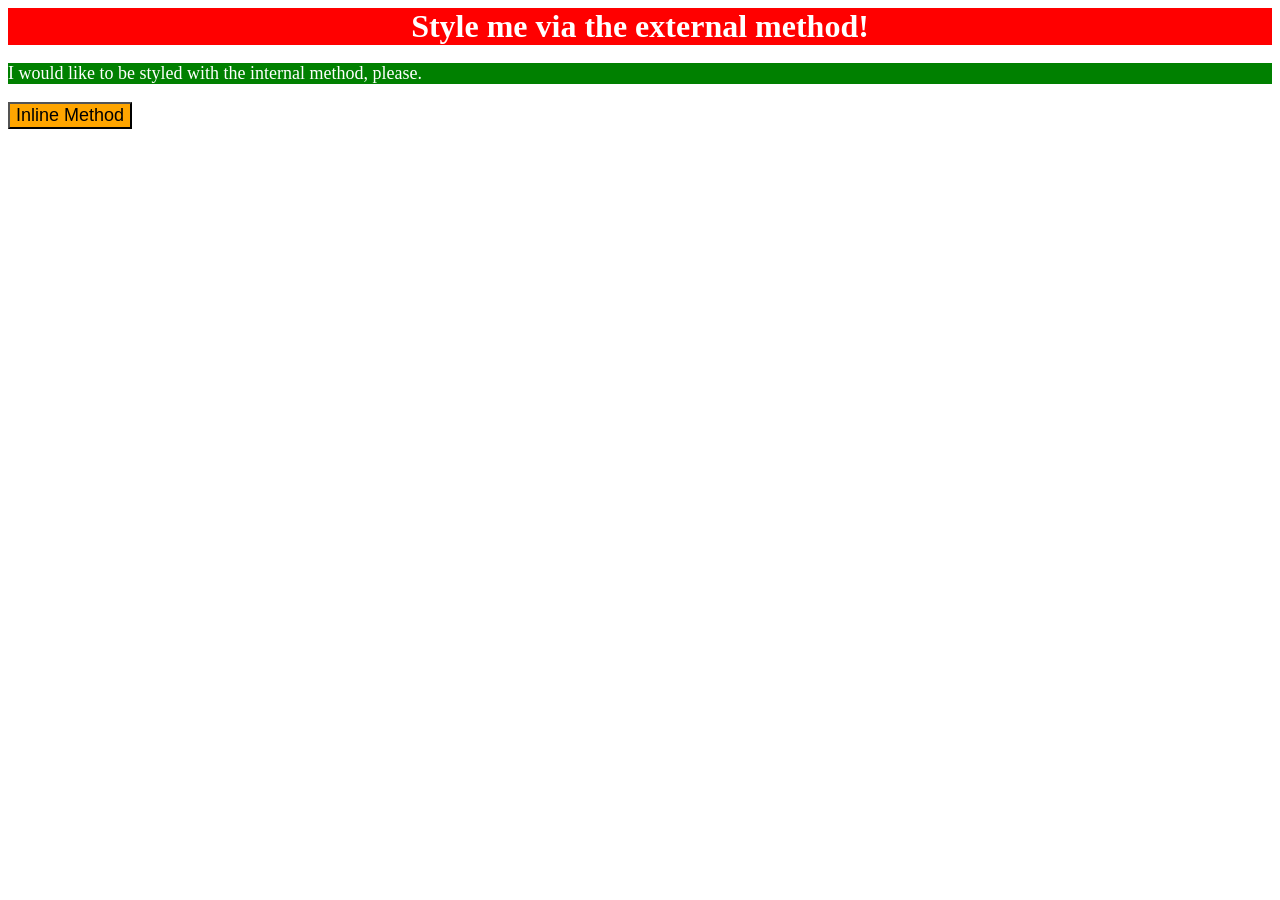
<file: foundations/01-css-methods/index.html>
<!DOCTYPE html>
<html lang="en">
  <head>
    <meta charset="UTF-8">
    <meta http-equiv="X-UA-Compatible" content="IE=edge">
    <meta name="viewport" content="width=device-width, initial-scale=1.0">
    <link rel="stylesheet" href="style.css">
    <title>Methods for Adding CSS</title>
    <style>
      p {
        background-color: green;
        color: white;
        font-size: 18px;
      }
    </style>
  </head>
  <body>
    <div>Style me via the external method!</div>
    <p>I would like to be styled with the internal method, please.</p>
    <button style="background-color: orange; font-size: 18px;">Inline Method</button>
  </body>
</html>
</file>
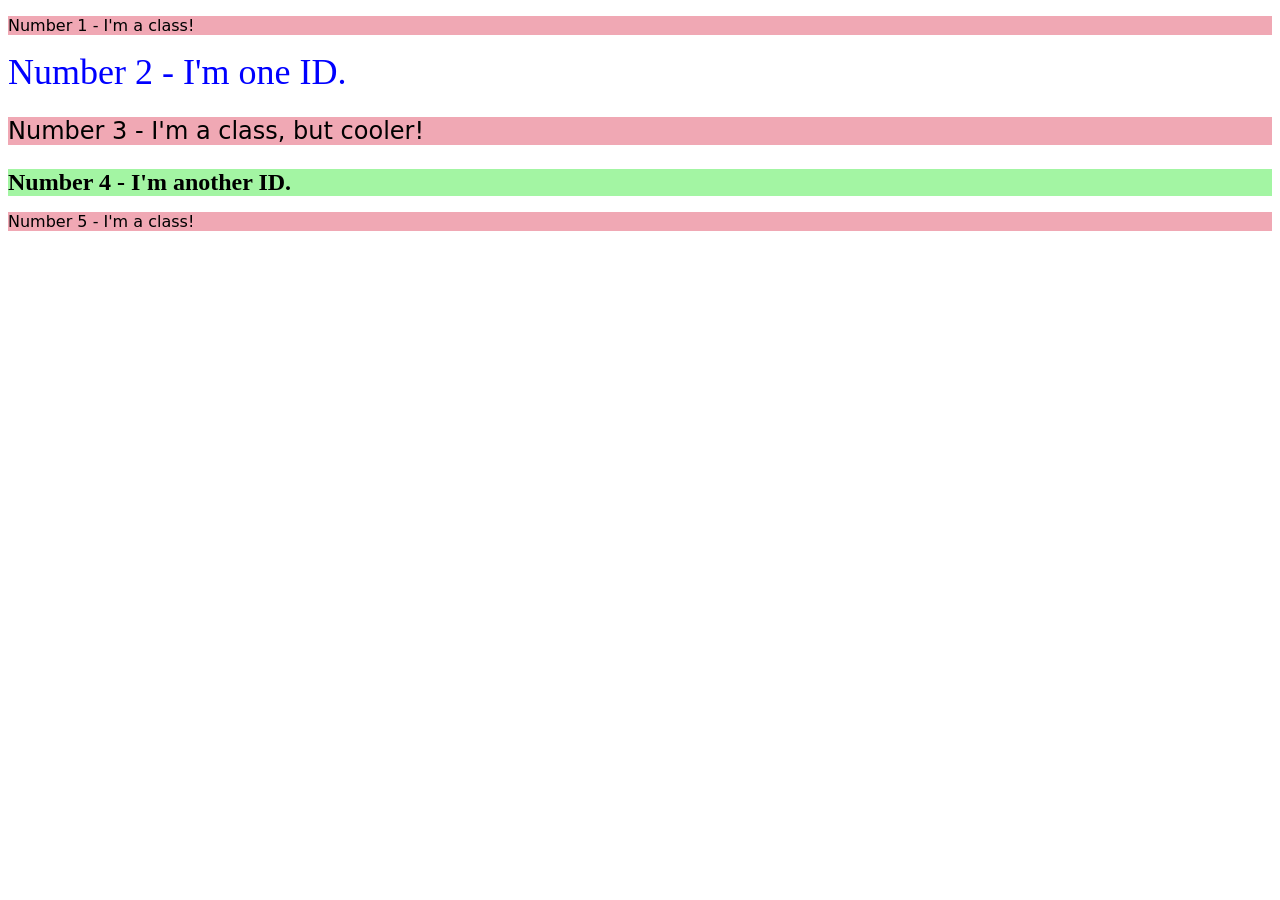
<file: foundations/02-class-id-selectors/index.html>
<!DOCTYPE html>
<html lang="en">
  <head>
    <meta charset="UTF-8">
    <meta http-equiv="X-UA-Compatible" content="IE=edge">
    <meta name="viewport" content="width=device-width, initial-scale=1.0">
    <title>Class and ID Selectors</title>
    <link rel="stylesheet" href="style.css">
  </head>
  <body>
    <p class="odd">Number 1 - I'm a class!</p>
    <div id="second">Number 2 - I'm one ID.</div>
    <p class="odd fs-24">Number 3 - I'm a class, but cooler!</p>
    <div id="fourth">Number 4 - I'm another ID.</div>
    <p class="odd">Number 5 - I'm a class!</p>
  </body>
</html>
</file>
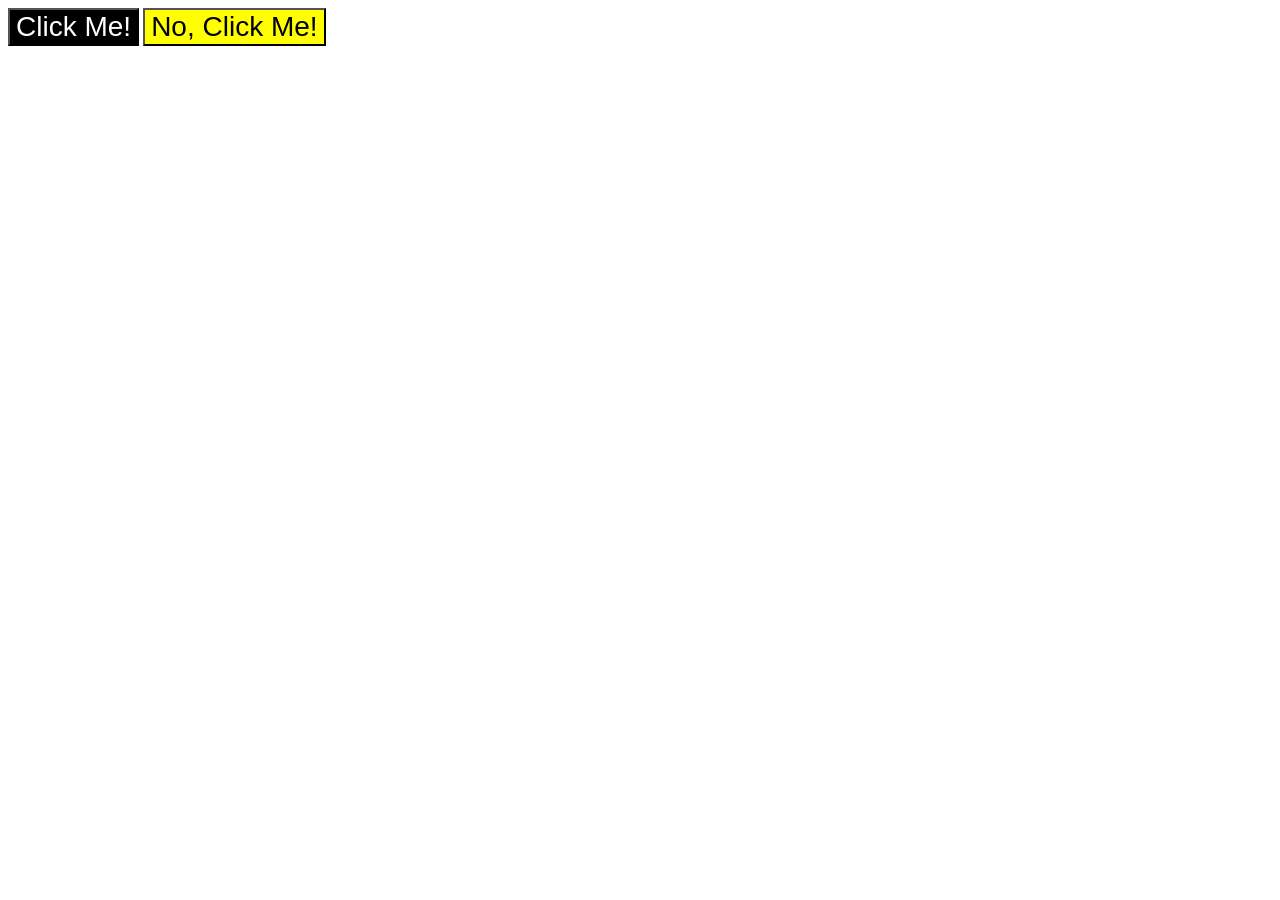
<file: foundations/03-grouping-selectors/index.html>
<!DOCTYPE html>
<html lang="en">
  <head>
    <meta charset="UTF-8">
    <meta http-equiv="X-UA-Compatible" content="IE=edge">
    <meta name="viewport" content="width=device-width, initial-scale=1.0">
    <title>Grouping Selectors</title>
    <link rel="stylesheet" href="style.css">
  </head>
  <body>
    <button class="first-btn">Click Me!</button>
    <button class="second-btn">No, Click Me!</button>
  </body>
</html>
</file>
<file: foundations/01-css-methods/style.css>
div {
  background-color: red;
  color: white;
  font-size: 32px;
  text-align: center;
  font-weight: 700;
}
</file>
<file: foundations/02-class-id-selectors/style.css>
.odd {
  background-color: hsl(350, 70%, 80%);
  font-family: Verdana, 'DejaVu Sans', sans-serif;
}

#second {
  color: hsl(240, 100%, 50%);
  font-size: 36px;
}

.fs-24 {
  font-size: 24px;
}

#fourth {
  background-color: hsl(120, 80%, 80%);
  font-size: 24px;
  font-weight: 700;
}
</file>
<file: foundations/03-grouping-selectors/style.css>
.first-btn {
  background-color: rgb(0, 0, 0);
  color: rgb(255, 255, 255);
}

.second-btn {
  background-color: hsl(60, 100%, 50%);
}

.first-btn,
.second-btn {
  font-family: Helvetica, 'Times New Roman', sans-serif;
  font-size: 28px;
}
</file>
